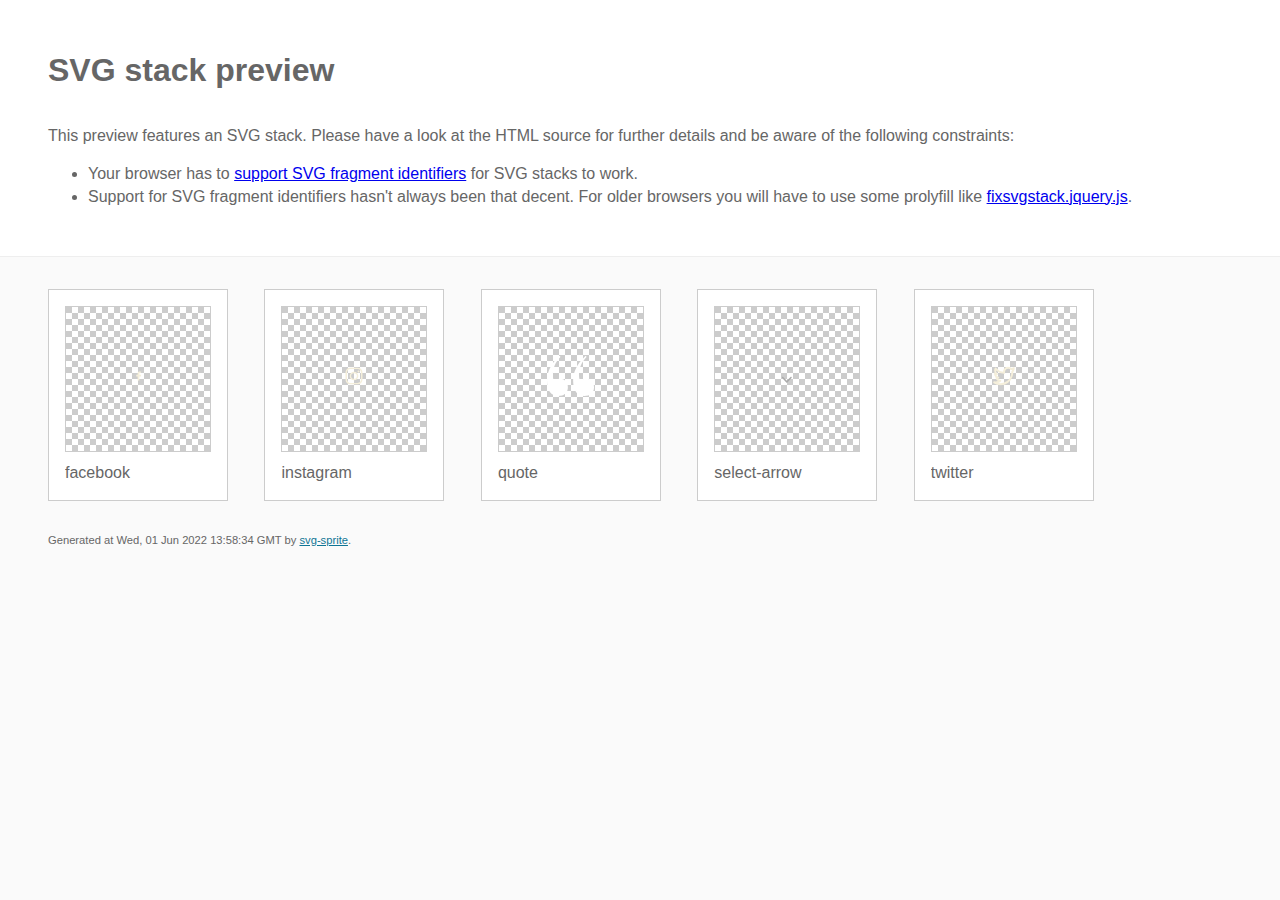
<file: img/stack/sprite.stack.html>
<!DOCTYPE html>
<html lang="en" xmlns="http://www.w3.org/1999/xhtml">
	<head>
		<meta charset="utf-8"/>
		<meta http-equiv="X-UA-Compatible" content="IE=Edge"/>
		<title>SVG stack preview | svg-sprite</title>
		<style>@charset "UTF-8";body{padding:0;margin:0;color:#666;background:#fafafa;font-family:Arial,Helvetica,sans-serif;font-size:1em;line-height:1.4}header{display:block;padding:3em 3em 2em 3em;background-color:#fff}header p{margin:2em 0 0 0}section{border-top:1px solid #eee;padding:2em 3em 0 3em}section ul{margin:0;padding:0}section li{display:inline;display:inline-block;background-color:#fff;position:relative;margin:0 2em 2em 0;vertical-align:top;border:1px solid #ccc;padding:1em 1em 3em 1em;cursor:default}.icon-box{margin:0;width:144px;height:144px;position:relative;background:#ccc url("[data-uri]") top left repeat;border:1px solid #ccc;display:table-cell;vertical-align:middle;text-align:center}.icon{display:inline;display:inline-block}h1{margin-top:0}h2{margin:0;padding:0;font-size:1em;font-weight:normal;white-space:nowrap;overflow:hidden;text-overflow:ellipsis;position:absolute;left:1em;right:1em;bottom:1em}footer{display:block;margin:0;padding:0 3em 3em 3em}footer p{margin:0;font-size:.7em}footer a{color:#0f7595;margin-left:0}</style>

<!--

Sprite shape dimensions
====================================================================================================
You will need to set the sprite shape dimensions via CSS when you use them as stack SVGs, otherwise
they would become a huge 100% in size. You may use the following dimension classes for doing so.
They might well be outsourced to an external stylesheet of course.

-->

<style type="text/css">
	.svg-facebook-dims { width: 11px; height: 20px; }
	.svg-instagram-dims { width: 20px; height: 20px; }
	.svg-quote-dims { width: 47px; height: 40px; }
	.svg-select-arrow-dims { width: 14px; height: 9px; }
	.svg-twitter-dims { width: 23px; height: 20px; }
</style>

<!--
====================================================================================================
-->

	</head>
	<body>
		<header>
			<h1>SVG stack preview</h1>
			<p>This preview features an SVG stack. Please have a look at the HTML source for further details and be aware of the following constraints:</p>
			<ul>
				<li>Your browser has to <a href="http://caniuse.com/#feat=svg-fragment" target="_blank" rel="noopener noreferrer">support SVG fragment identifiers</a> for SVG stacks to work.</li>
				<li>Support for SVG fragment identifiers hasn't always been that decent. For older browsers you will have to use some prolyfill like <a href="https://github.com/preciousforever/SVG-Stacker/blob/master/fixsvgstack.jquery.js" target="_blank" rel="noopener noreferrer">fixsvgstack.jquery.js</a>.</li>
			</ul>
		</header>
		<section>

<!--

SVG stack
====================================================================================================
These SVG images make use of fragment identifiers (IDs) to reference certain portions of the
external sprite. By default, all shapes inside the sprite are hidden by CSS. The `:target` pseudo
selector is used to show the very shape that is referenced by the fragment identifier.

-->

			<ul>

				<li title="facebook">
					<div class="icon-box">

						<!-- facebook -->
						<img src="../icons/icons.svg#facebook" class="svg-facebook-dims" alt="facebook"/>

					</div>
					<h2>facebook</h2>
				</li>
				<li title="instagram">
					<div class="icon-box">

						<!-- instagram -->
						<img src="../icons/icons.svg#instagram" class="svg-instagram-dims" alt="instagram"/>

					</div>
					<h2>instagram</h2>
				</li>
				<li title="quote">
					<div class="icon-box">

						<!-- quote -->
						<img src="../icons/icons.svg#quote" class="svg-quote-dims" alt="quote"/>

					</div>
					<h2>quote</h2>
				</li>
				<li title="select-arrow">
					<div class="icon-box">

						<!-- select-arrow -->
						<img src="../icons/icons.svg#select-arrow" class="svg-select-arrow-dims" alt="select-arrow"/>

					</div>
					<h2>select-arrow</h2>
				</li>
				<li title="twitter">
					<div class="icon-box">

						<!-- twitter -->
						<img src="../icons/icons.svg#twitter" class="svg-twitter-dims" alt="twitter"/>

					</div>
					<h2>twitter</h2>
				</li>
			</ul>

<!--
====================================================================================================
-->

		</section>
		<footer>
			<p>Generated at Wed, 01 Jun 2022 13:58:34 GMT by <a href="https://github.com/svg-sprite/svg-sprite" target="_blank" rel="noopener noreferrer">svg-sprite</a>.</p>
		</footer>
	</body>
</html>
</file>
